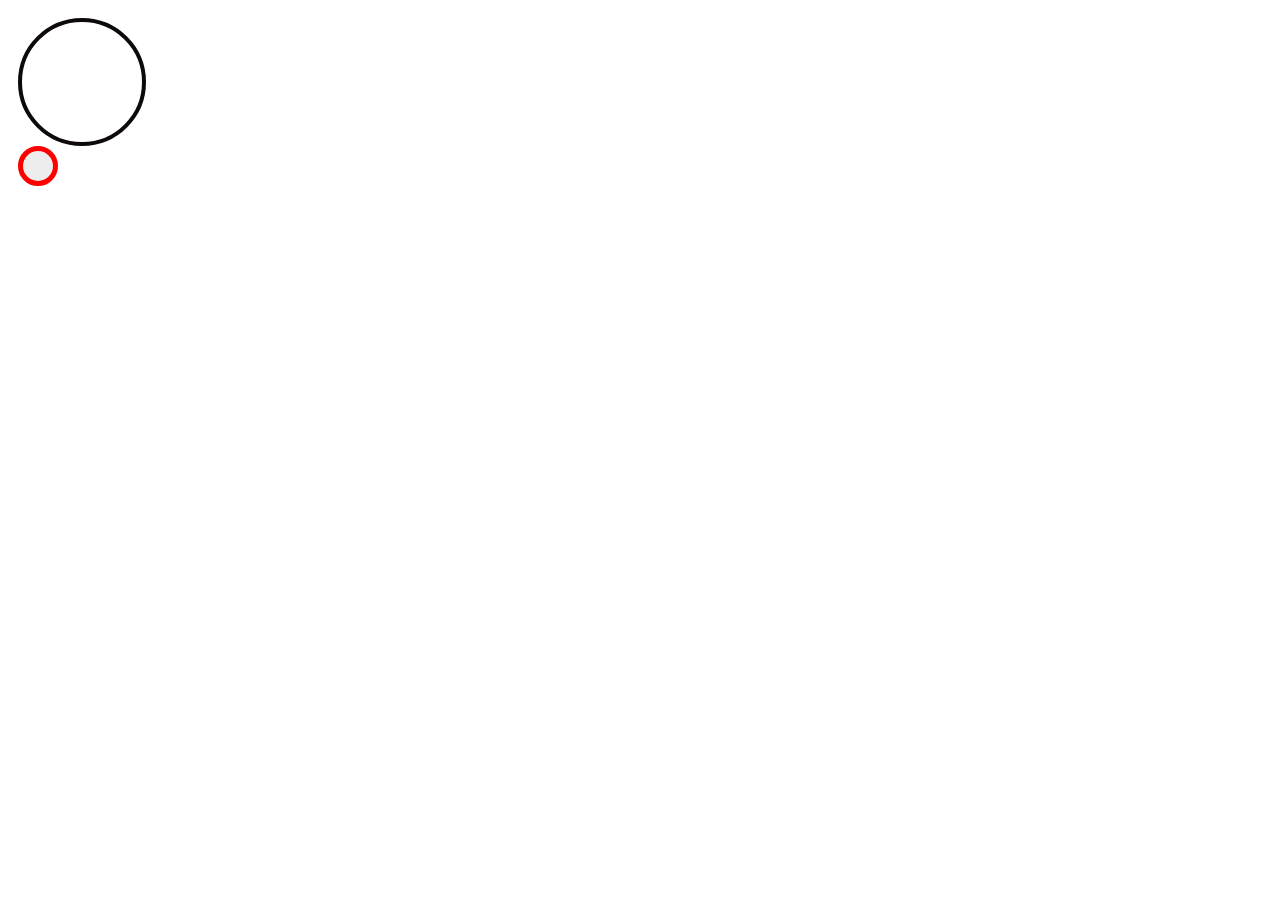
<file: Day1/index.html>
<!DOCTYPE html>
<html lang="en">
<head>
    <meta charset="UTF-8">
    <meta http-equiv="X-UA-Compatible" content="IE=edge">
    <meta name="viewport" content="width=device-width, initial-scale=1.0">
    <link rel="stylesheet" href="./style.css">
    <title>Challenge: Create a solar system</title>
</head>
<body>
    


<section class="planet"></section>
<section class="listplanets"></section>

<section class="moon"></section>

    <script src="./main.js"></script>
</body>
</html>
</file>
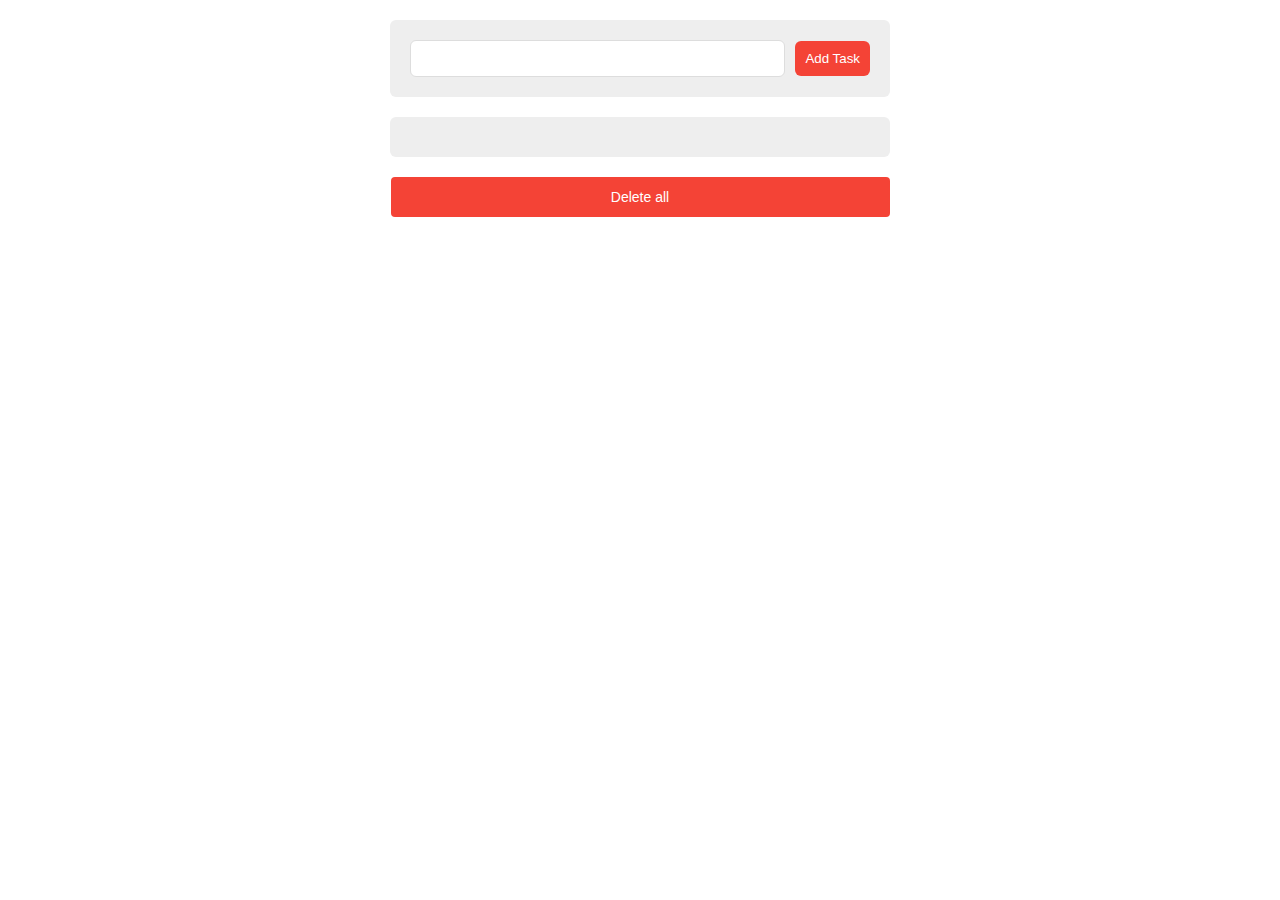
<file: Day4D/index7.html>
<!DOCTYPE html>
<html lang="en">
<head>
    <meta charset="UTF-8">
    <meta http-equiv="X-UA-Compatible" content="IE=edge">
    <meta name="viewport" content="width=device-width, initial-scale=1.0">
    <link rel="stylesheet" href="./style7.css">
    <title>Todo list</title>
</head>
<body>
    
    <div class="container">
        <div class="form">
            <input type="text" class="input" />
            <input type="submit" class="add" value="Add Task" />
        </div>
        <div class="tasks"></div>
        <div class="delete-all">Delete all</div>
        </div>



    <script src="./main7.js"></script>
</body>
</html>
</file>
<file: Day1/style.css>
body {
    /*background-color: black;*/
    padding: 10px;
}
.planet {
    width: 100px;
  
    height: 100px;
    border-radius: 50%;
    text-align: center;
    padding: 10px;
    position: relative;
    border: 4px solid rgb(15, 10, 10);
}
.moon {
    position: absolute;
    width: 30px;
    height: 30px;
    border-radius: 50%;
    background: rgb(237, 237, 237);
    border: 5px solid red;
}



.Earth {
background-color: blue;


}

.Mars{

    background-color: violet;

}

.venus{

    background-color: pink;

}
</file>
<file: Day4D/style7.css>
/*li {
    display: flex;
    align-items: center;
}

li * {
    margin: 0;
    padding: 0;
    position: relative;
}
li i {
    width: 20px;
    height: 20px;
    border: 1px solid;
    cursor: pointer;
}

li *::before{
    position: absolute;
   inset :0;
display: grid;
place-items: center;
}
*/

body {
    font-family: Arial, Helvetica, sans-serif;
}
.container {
    width: 500px;
    margin: 20px auto;
}
.form {
    background-color: #eee;
    border-radius: 6px;
    padding: 20px;
    display: flex;
    align-items: center;
}
.input {
    padding: 10px;
    border: 1px solid #ddd;
    border-radius: 6px;
    flex: 1;
}
.input:focus , .add:focus{
    outline: none;
}
.add {
    border: none;
    background-color: #f44336;
    color: white;
    padding: 10px;
    border-radius: 6px;
    margin-left: 10px;
    cursor: pointer;
}
.tasks {
    background-color: #eee;
    margin-top: 20px;
    border-radius: 6px;
    padding: 20px;
}
.tasks .task {
    background-color: white;
    padding: 10px;
    border-radius: 6px;
    display: flex;
    justify-content: space-between;
    align-items: center;
    transition: 0.3s;
    cursor: pointer;
    border: 1px solid #ccc;
}
.tasks .task:not(:last-child) {
    margin-bottom: 15px;
}
.tasks .task:hover {
    background-color: #f7f7f7;
}
.tasks .task.done {
    opacity: 0.5;
    position: relative;
}
.task.done::after {
    position: absolute;
    content: "";
}
.tasks .task span { 
    font-weight: bold;
    font-size: 10px;
    background-color: red;
    color: white;
    padding: 2px 6px;
    border-radius: 4px;
    cursor: pointer;
}
.delete-all {
    width: calc(100% - 25px);
    margin: auto;
    padding: 12px;
    text-align: center;
    font-size: 14px;
    color: white;
    background-color: #f44336;
    margin-top: 20px;
    cursor: pointer;
    border-radius: 4px;
}
</file>
